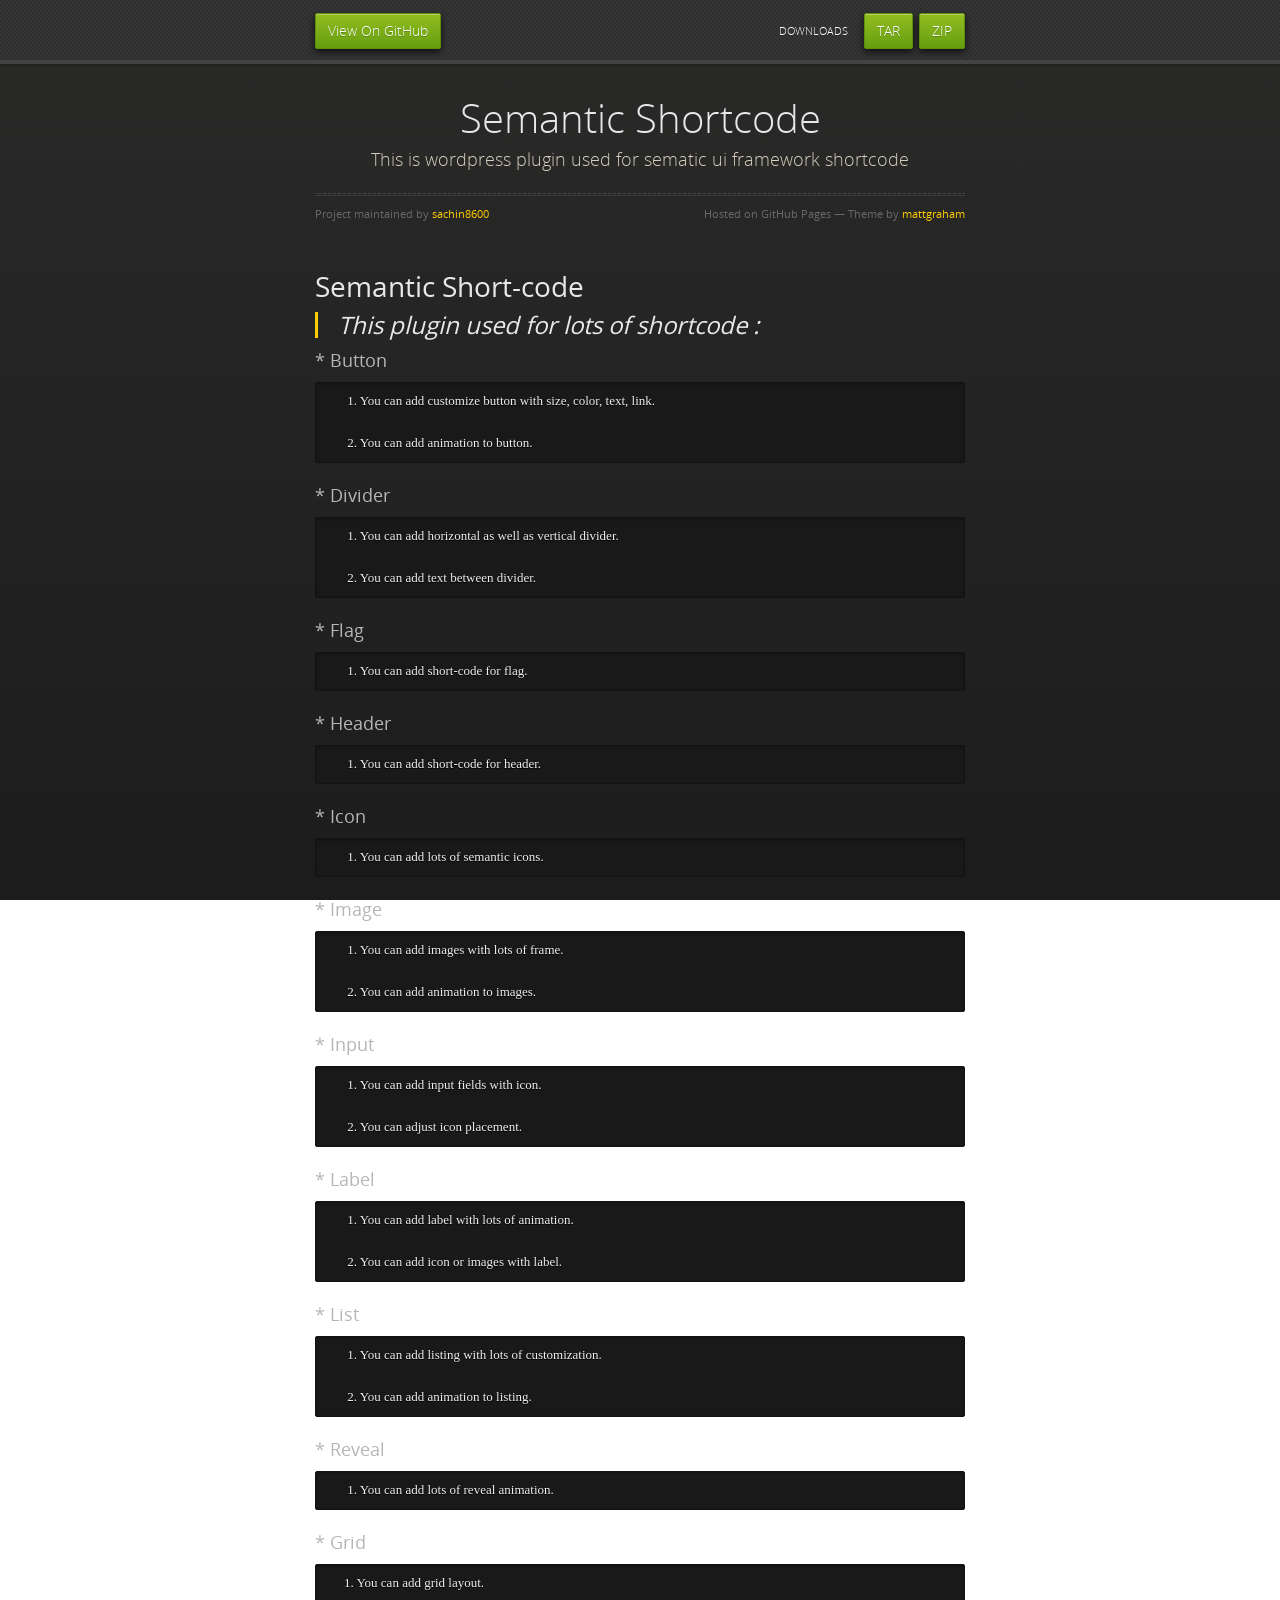
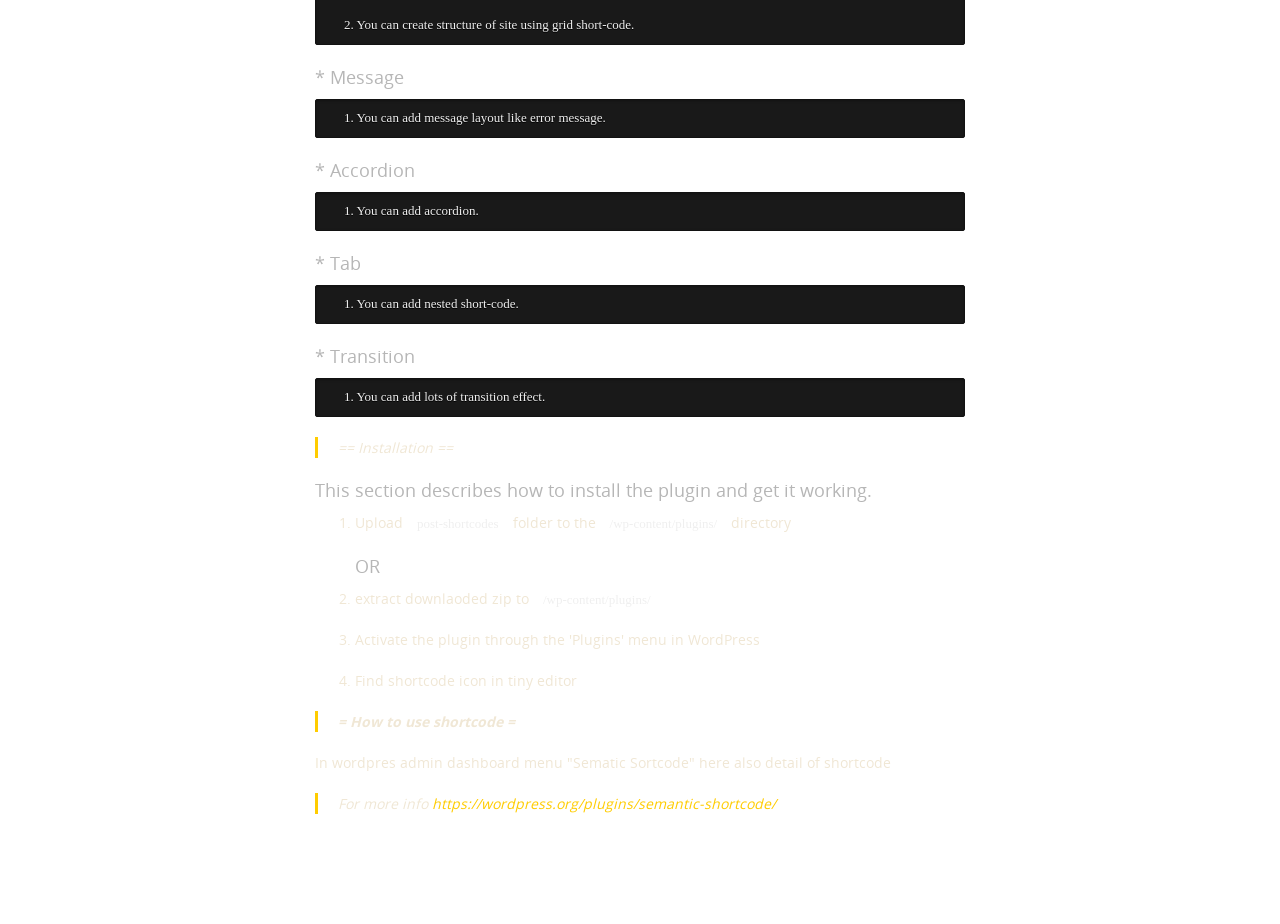
<file: index.html>
<!doctype html>
<html>
  <head>
    <meta charset="utf-8">
    <meta http-equiv="X-UA-Compatible" content="chrome=1">
    <title>Semantic Shortcode by sachin8600</title>
    <link rel="stylesheet" href="stylesheets/styles.css">
    <link rel="stylesheet" href="stylesheets/github-dark.css">
    <script src="https://ajax.googleapis.com/ajax/libs/jquery/1.7.1/jquery.min.js"></script>
    <script src="javascripts/respond.js"></script>
    <!--[if lt IE 9]>
      <script src="//html5shiv.googlecode.com/svn/trunk/html5.js"></script>
    <![endif]-->
    <!--[if lt IE 8]>
    <link rel="stylesheet" href="stylesheets/ie.css">
    <![endif]-->
    <meta name="viewport" content="width=device-width, initial-scale=1, user-scalable=no">

  </head>
  <body>
      <div id="header">
        <nav>
          <li class="fork"><a href="https://github.com/sachin8600/semantic-shortcode">View On GitHub</a></li>
          <li class="downloads"><a href="https://github.com/sachin8600/semantic-shortcode/zipball/master">ZIP</a></li>
          <li class="downloads"><a href="https://github.com/sachin8600/semantic-shortcode/tarball/master">TAR</a></li>
          <li class="title">DOWNLOADS</li>
        </nav>
      </div><!-- end header -->

    <div class="wrapper">

      <section>
        <div id="title">
          <h1>Semantic Shortcode</h1>
          <p>This is wordpress plugin used for sematic ui framework shortcode</p>
          <hr>
          <span class="credits left">Project maintained by <a href="https://github.com/sachin8600">sachin8600</a></span>
          <span class="credits right">Hosted on GitHub Pages &mdash; Theme by <a href="https://twitter.com/michigangraham">mattgraham</a></span>
        </div>

        <h1>
<a id="semantic-short-code" class="anchor" href="#semantic-short-code" aria-hidden="true"><span class="octicon octicon-link"></span></a>Semantic Short-code</h1>

<blockquote>
<h2>
<a id="this-plugin-used-for-lots-of-shortcode-" class="anchor" href="#this-plugin-used-for-lots-of-shortcode-" aria-hidden="true"><span class="octicon octicon-link"></span></a>This plugin used for lots of shortcode :</h2>
</blockquote>

<h3>
<a id="-button" class="anchor" href="#-button" aria-hidden="true"><span class="octicon octicon-link"></span></a>* Button</h3>

<pre><code>     1. You can add customize button with size, color, text, link.

     2. You can add animation to button.
</code></pre>

<h3>
<a id="-divider" class="anchor" href="#-divider" aria-hidden="true"><span class="octicon octicon-link"></span></a>* Divider</h3>

<pre><code>     1. You can add horizontal as well as vertical divider.

     2. You can add text between divider.
</code></pre>

<h3>
<a id="-flag" class="anchor" href="#-flag" aria-hidden="true"><span class="octicon octicon-link"></span></a>* Flag</h3>

<pre><code>     1. You can add short-code for flag. 
</code></pre>

<h3>
<a id="-header" class="anchor" href="#-header" aria-hidden="true"><span class="octicon octicon-link"></span></a>* Header</h3>

<pre><code>     1. You can add short-code for header. 
</code></pre>

<h3>
<a id="-icon" class="anchor" href="#-icon" aria-hidden="true"><span class="octicon octicon-link"></span></a>* Icon</h3>

<pre><code>     1. You can add lots of semantic icons.
</code></pre>

<h3>
<a id="-image" class="anchor" href="#-image" aria-hidden="true"><span class="octicon octicon-link"></span></a>* Image</h3>

<pre><code>     1. You can add images with lots of frame.

     2. You can add animation to images.
</code></pre>

<h3>
<a id="-input" class="anchor" href="#-input" aria-hidden="true"><span class="octicon octicon-link"></span></a>* Input</h3>

<pre><code>     1. You can add input fields with icon.

     2. You can adjust icon placement.
</code></pre>

<h3>
<a id="-label" class="anchor" href="#-label" aria-hidden="true"><span class="octicon octicon-link"></span></a>* Label</h3>

<pre><code>     1. You can add label with lots of animation.

     2. You can add icon or images with label.
</code></pre>

<h3>
<a id="-list" class="anchor" href="#-list" aria-hidden="true"><span class="octicon octicon-link"></span></a>* List</h3>

<pre><code>     1. You can add listing with lots of customization.

     2. You can add animation to listing.
</code></pre>

<h3>
<a id="-reveal" class="anchor" href="#-reveal" aria-hidden="true"><span class="octicon octicon-link"></span></a>* Reveal</h3>

<pre><code>     1. You can add lots of reveal animation.
</code></pre>

<h3>
<a id="-grid" class="anchor" href="#-grid" aria-hidden="true"><span class="octicon octicon-link"></span></a>* Grid</h3>

<pre><code>    1. You can add grid layout.

    2. You can create structure of site using grid short-code.
</code></pre>

<h3>
<a id="-message" class="anchor" href="#-message" aria-hidden="true"><span class="octicon octicon-link"></span></a>* Message</h3>

<pre><code>    1. You can add message layout like error message.
</code></pre>

<h3>
<a id="-accordion" class="anchor" href="#-accordion" aria-hidden="true"><span class="octicon octicon-link"></span></a>* Accordion</h3>

<pre><code>    1. You can add accordion.
</code></pre>

<h3>
<a id="-tab" class="anchor" href="#-tab" aria-hidden="true"><span class="octicon octicon-link"></span></a>* Tab</h3>

<pre><code>    1. You can add nested short-code.
</code></pre>

<h3>
<a id="-transition" class="anchor" href="#-transition" aria-hidden="true"><span class="octicon octicon-link"></span></a>* Transition</h3>

<pre><code>    1. You can add lots of transition effect.
</code></pre>

<blockquote>
<p>== Installation ==</p>
</blockquote>

<h3>
<a id="this-section-describes-how-to-install-the-plugin-and-get-it-working" class="anchor" href="#this-section-describes-how-to-install-the-plugin-and-get-it-working" aria-hidden="true"><span class="octicon octicon-link"></span></a>This section describes how to install the plugin and get it working.</h3>

<ol>
<li>
<p>Upload <code>post-shortcodes</code> folder to the <code>/wp-content/plugins/</code> directory</p>

<h3>
<a id="or" class="anchor" href="#or" aria-hidden="true"><span class="octicon octicon-link"></span></a>OR</h3>
</li>
<li><p>extract downlaoded zip to <code>/wp-content/plugins/</code></p></li>
<li><p>Activate the plugin through the 'Plugins' menu in WordPress</p></li>
<li><p>Find shortcode icon in tiny editor</p></li>
</ol>

<blockquote>
<p><strong>= How to use shortcode =</strong></p>
</blockquote>

<p>In wordpres admin dashboard menu "Sematic Sortcode" here also detail of shortcode</p>

<blockquote>
<p>For more info <a href="https://wordpress.org/plugins/semantic-shortcode/">https://wordpress.org/plugins/semantic-shortcode/</a></p>
</blockquote>
      </section>

    </div>
    <!--[if !IE]><script>fixScale(document);</script><![endif]-->
              <script type="text/javascript">
            var gaJsHost = (("https:" == document.location.protocol) ? "https://ssl." : "http://www.");
            document.write(unescape("%3Cscript src='" + gaJsHost + "google-analytics.com/ga.js' type='text/javascript'%3E%3C/script%3E"));
          </script>
          <script type="text/javascript">
            try {
              var pageTracker = _gat._getTracker("UA-63701332-2");
            pageTracker._trackPageview();
            } catch(err) {}
          </script>

  </body>
</html>
</file>
<file: stylesheets/styles.css>
@font-face {
  font-family: 'OpenSansLight';
  src: url("../fonts/OpenSans-Light-webfont.eot");
  src: url("../fonts/OpenSans-Light-webfont.eot?#iefix") format("embedded-opentype"), url("../fonts/OpenSans-Light-webfont.woff") format("woff"), url("../fonts/OpenSans-Light-webfont.ttf") format("truetype"), url("../fonts/OpenSans-Light-webfont.svg#OpenSansLight") format("svg");
  font-weight: normal;
  font-style: normal;
}

@font-face {
  font-family: 'OpenSansLightItalic';
  src: url("../fonts/OpenSans-LightItalic-webfont.eot");
  src: url("../fonts/OpenSans-LightItalic-webfont.eot?#iefix") format("embedded-opentype"), url("../fonts/OpenSans-LightItalic-webfont.woff") format("woff"), url("../fonts/OpenSans-LightItalic-webfont.ttf") format("truetype"), url("../fonts/OpenSans-LightItalic-webfont.svg#OpenSansLightItalic") format("svg");
  font-weight: normal;
  font-style: normal;
}

@font-face {
  font-family: 'OpenSansRegular';
  src: url("../fonts/OpenSans-Regular-webfont.eot");
  src: url("../fonts/OpenSans-Regular-webfont.eot?#iefix") format("embedded-opentype"), url("../fonts/OpenSans-Regular-webfont.woff") format("woff"), url("../fonts/OpenSans-Regular-webfont.ttf") format("truetype"), url("../fonts/OpenSans-Regular-webfont.svg#OpenSansRegular") format("svg");
  font-weight: normal;
  font-style: normal;
  -webkit-font-smoothing: antialiased;
}

@font-face {
  font-family: 'OpenSansItalic';
  src: url("../fonts/OpenSans-Italic-webfont.eot");
  src: url("../fonts/OpenSans-Italic-webfont.eot?#iefix") format("embedded-opentype"), url("../fonts/OpenSans-Italic-webfont.woff") format("woff"), url("../fonts/OpenSans-Italic-webfont.ttf") format("truetype"), url("../fonts/OpenSans-Italic-webfont.svg#OpenSansItalic") format("svg");
  font-weight: normal;
  font-style: normal;
  -webkit-font-smoothing: antialiased;
}

@font-face {
  font-family: 'OpenSansSemibold';
  src: url("../fonts/OpenSans-Semibold-webfont.eot");
  src: url("../fonts/OpenSans-Semibold-webfont.eot?#iefix") format("embedded-opentype"), url("../fonts/OpenSans-Semibold-webfont.woff") format("woff"), url("../fonts/OpenSans-Semibold-webfont.ttf") format("truetype"), url("../fonts/OpenSans-Semibold-webfont.svg#OpenSansSemibold") format("svg");
  font-weight: normal;
  font-style: normal;
  -webkit-font-smoothing: antialiased;
}

@font-face {
  font-family: 'OpenSansSemiboldItalic';
  src: url("../fonts/OpenSans-SemiboldItalic-webfont.eot");
  src: url("../fonts/OpenSans-SemiboldItalic-webfont.eot?#iefix") format("embedded-opentype"), url("../fonts/OpenSans-SemiboldItalic-webfont.woff") format("woff"), url("../fonts/OpenSans-SemiboldItalic-webfont.ttf") format("truetype"), url("../fonts/OpenSans-SemiboldItalic-webfont.svg#OpenSansSemiboldItalic") format("svg");
  font-weight: normal;
  font-style: normal;
  -webkit-font-smoothing: antialiased;
}

@font-face {
  font-family: 'OpenSansBold';
  src: url("../fonts/OpenSans-Bold-webfont.eot");
  src: url("../fonts/OpenSans-Bold-webfont.eot?#iefix") format("embedded-opentype"), url("../fonts/OpenSans-Bold-webfont.woff") format("woff"), url("../fonts/OpenSans-Bold-webfont.ttf") format("truetype"), url("../fonts/OpenSans-Bold-webfont.svg#OpenSansBold") format("svg");
  font-weight: normal;
  font-style: normal;
  -webkit-font-smoothing: antialiased;
}

@font-face {
  font-family: 'OpenSansBoldItalic';
  src: url("../fonts/OpenSans-BoldItalic-webfont.eot");
  src: url("../fonts/OpenSans-BoldItalic-webfont.eot?#iefix") format("embedded-opentype"), url("../fonts/OpenSans-BoldItalic-webfont.woff") format("woff"), url("../fonts/OpenSans-BoldItalic-webfont.ttf") format("truetype"), url("../fonts/OpenSans-BoldItalic-webfont.svg#OpenSansBoldItalic") format("svg");
  font-weight: normal;
  font-style: normal;
  -webkit-font-smoothing: antialiased;
}

/* normalize.css 2012-02-07T12:37 UTC - https://github.com/necolas/normalize.css */
/* =============================================================================
   HTML5 display definitions
   ========================================================================== */
/*
 * Corrects block display not defined in IE6/7/8/9 & FF3
 */
article,
aside,
details,
figcaption,
figure,
footer,
header,
hgroup,
nav,
section,
summary {
  display: block;
}

/*
 * Corrects inline-block display not defined in IE6/7/8/9 & FF3
 */
audio,
canvas,
video {
  display: inline-block;
  *display: inline;
  *zoom: 1;
}

/*
 * Prevents modern browsers from displaying 'audio' without controls
 */
audio:not([controls]) {
  display: none;
}

/*
 * Addresses styling for 'hidden' attribute not present in IE7/8/9, FF3, S4
 * Known issue: no IE6 support
 */
[hidden] {
  display: none;
}

/* =============================================================================
   Base
   ========================================================================== */
/*
 * 1. Corrects text resizing oddly in IE6/7 when body font-size is set using em units
 *    http://clagnut.com/blog/348/#c790
 * 2. Prevents iOS text size adjust after orientation change, without disabling user zoom
 *    www.456bereastreet.com/archive/201012/controlling_text_size_in_safari_for_ios_without_disabling_user_zoom/
 */
html {
  font-size: 100%;
  /* 1 */
  -webkit-text-size-adjust: 100%;
  /* 2 */
  -ms-text-size-adjust: 100%;
  /* 2 */
}

/*
 * Addresses font-family inconsistency between 'textarea' and other form elements.
 */
html,
button,
input,
select,
textarea {
  font-family: sans-serif;
}

/*
 * Addresses margins handled incorrectly in IE6/7
 */
body {
  margin: 0;
}

/* =============================================================================
   Links
   ========================================================================== */
/*
 * Addresses outline displayed oddly in Chrome
 */
a:focus {
  outline: thin dotted;
}

/*
 * Improves readability when focused and also mouse hovered in all browsers
 * people.opera.com/patrickl/experiments/keyboard/test
 */
a:hover,
a:active {
  outline: 0;
}

/* =============================================================================
   Typography
   ========================================================================== */
/*
 * Addresses font sizes and margins set differently in IE6/7
 * Addresses font sizes within 'section' and 'article' in FF4+, Chrome, S5
 */
h1 {
  font-size: 2em;
  margin: 0.67em 0;
}

h2 {
  font-size: 1.5em;
  margin: 0.83em 0;
}

h3 {
  font-size: 1.17em;
  margin: 1em 0;
}

h4 {
  font-size: 1em;
  margin: 1.33em 0;
}

h5 {
  font-size: 0.83em;
  margin: 1.67em 0;
}

h6 {
  font-size: 0.75em;
  margin: 2.33em 0;
}

/*
 * Addresses styling not present in IE7/8/9, S5, Chrome
 */
abbr[title] {
  border-bottom: 1px dotted;
}

/*
 * Addresses style set to 'bolder' in FF3+, S4/5, Chrome
*/
b,
strong {
  font-weight: bold;
}

blockquote {
  margin: 1em 40px;
}

/*
 * Addresses styling not present in S5, Chrome
 */
dfn {
  font-style: italic;
}

/*
 * Addresses styling not present in IE6/7/8/9
 */
mark {
  background: #ff0;
  color: #000;
}

/*
 * Addresses margins set differently in IE6/7
 */
p,
pre {
  margin: 1em 0;
}

/*
 * Corrects font family set oddly in IE6, S4/5, Chrome
 * en.wikipedia.org/wiki/User:Davidgothberg/Test59
 */
pre,
code,
kbd,
samp {
  font-family: monospace, serif;
  _font-family: 'courier new', monospace;
  font-size: 1em;
}

/*
 * 1. Addresses CSS quotes not supported in IE6/7
 * 2. Addresses quote property not supported in S4
 */
/* 1 */
q {
  quotes: none;
}

/* 2 */
q:before,
q:after {
  content: '';
  content: none;
}

small {
  font-size: 75%;
}

/*
 * Prevents sub and sup affecting line-height in all browsers
 * gist.github.com/413930
 */
sub,
sup {
  font-size: 75%;
  line-height: 0;
  position: relative;
  vertical-align: baseline;
}

sup {
  top: -0.5em;
}

sub {
  bottom: -0.25em;
}

/* =============================================================================
   Lists
   ========================================================================== */
/*
 * Addresses margins set differently in IE6/7
 */
dl,
menu,
ol,
ul {
  margin: 1em 0;
}

dd {
  margin: 0 0 0 40px;
}

/*
 * Addresses paddings set differently in IE6/7
 */
menu,
ol,
ul {
  padding: 0 0 0 40px;
}

/*
 * Corrects list images handled incorrectly in IE7
 */
nav ul,
nav ol {
  list-style: none;
  list-style-image: none;
}

/* =============================================================================
   Embedded content
   ========================================================================== */
/*
 * 1. Removes border when inside 'a' element in IE6/7/8/9, FF3
 * 2. Improves image quality when scaled in IE7
 *    code.flickr.com/blog/2008/11/12/on-ui-quality-the-little-things-client-side-image-resizing/
 */
img {
  border: 0;
  /* 1 */
  -ms-interpolation-mode: bicubic;
  /* 2 */
}

/*
 * Corrects overflow displayed oddly in IE9
 */
svg:not(:root) {
  overflow: hidden;
}

/* =============================================================================
   Figures
   ========================================================================== */
/*
 * Addresses margin not present in IE6/7/8/9, S5, O11
 */
figure {
  margin: 0;
}

/* =============================================================================
   Forms
   ========================================================================== */
/*
 * Corrects margin displayed oddly in IE6/7
 */
form {
  margin: 0;
}

/*
 * Define consistent border, margin, and padding
 */
fieldset {
  border: 1px solid #c0c0c0;
  margin: 0 2px;
  padding: 0.35em 0.625em 0.75em;
}

/*
 * 1. Corrects color not being inherited in IE6/7/8/9
 * 2. Corrects text not wrapping in FF3 
 * 3. Corrects alignment displayed oddly in IE6/7
 */
legend {
  border: 0;
  /* 1 */
  padding: 0;
  white-space: normal;
  /* 2 */
  *margin-left: -7px;
  /* 3 */
}

/*
 * 1. Corrects font size not being inherited in all browsers
 * 2. Addresses margins set differently in IE6/7, FF3+, S5, Chrome
 * 3. Improves appearance and consistency in all browsers
 */
button,
input,
select,
textarea {
  font-size: 100%;
  /* 1 */
  margin: 0;
  /* 2 */
  vertical-align: baseline;
  /* 3 */
  *vertical-align: middle;
  /* 3 */
}

/*
 * Addresses FF3/4 setting line-height on 'input' using !important in the UA stylesheet
 */
button,
input {
  line-height: normal;
  /* 1 */
}

/*
 * 1. Improves usability and consistency of cursor style between image-type 'input' and others
 * 2. Corrects inability to style clickable 'input' types in iOS
 * 3. Removes inner spacing in IE7 without affecting normal text inputs
 *    Known issue: inner spacing remains in IE6
 */
button,
input[type="button"],
input[type="reset"],
input[type="submit"] {
  cursor: pointer;
  /* 1 */
  -webkit-appearance: button;
  /* 2 */
  *overflow: visible;
  /* 3 */
}

/*
 * Re-set default cursor for disabled elements
 */
button[disabled],
input[disabled] {
  cursor: default;
}

/*
 * 1. Addresses box sizing set to content-box in IE8/9
 * 2. Removes excess padding in IE8/9
 * 3. Removes excess padding in IE7
      Known issue: excess padding remains in IE6
 */
input[type="checkbox"],
input[type="radio"] {
  box-sizing: border-box;
  /* 1 */
  padding: 0;
  /* 2 */
  *height: 13px;
  /* 3 */
  *width: 13px;
  /* 3 */
}

/*
 * 1. Addresses appearance set to searchfield in S5, Chrome
 * 2. Addresses box-sizing set to border-box in S5, Chrome (include -moz to future-proof)
 */
input[type="search"] {
  -webkit-appearance: textfield;
  /* 1 */
  -moz-box-sizing: content-box;
  -webkit-box-sizing: content-box;
  /* 2 */
  box-sizing: content-box;
}

/*
 * Removes inner padding and search cancel button in S5, Chrome on OS X
 */
input[type="search"]::-webkit-search-decoration,
input[type="search"]::-webkit-search-cancel-button {
  -webkit-appearance: none;
}

/*
 * Removes inner padding and border in FF3+
 * www.sitepen.com/blog/2008/05/14/the-devils-in-the-details-fixing-dojos-toolbar-buttons/
 */
button::-moz-focus-inner,
input::-moz-focus-inner {
  border: 0;
  padding: 0;
}

/*
 * 1. Removes default vertical scrollbar in IE6/7/8/9
 * 2. Improves readability and alignment in all browsers
 */
textarea {
  overflow: auto;
  /* 1 */
  vertical-align: top;
  /* 2 */
}

/* =============================================================================
   Tables
   ========================================================================== */
/*
 * Remove most spacing between table cells
 */
table {
  border-collapse: collapse;
  border-spacing: 0;
}

body {
  padding: 0px 0 20px 0px;
  margin: 0px;
  font: 14px/1.5 "OpenSansRegular", "Helvetica Neue", Helvetica, Arial, sans-serif;
  color: #f0e7d5;
  font-weight: normal;
  background: #252525;
  background-attachment: fixed !important;
  background: -webkit-gradient(linear, 50% 0%, 50% 100%, color-stop(0%, #2a2a29), color-stop(100%, #1c1c1c));
  background: -webkit-linear-gradient(#2a2a29, #1c1c1c);
  background: -moz-linear-gradient(#2a2a29, #1c1c1c);
  background: -o-linear-gradient(#2a2a29, #1c1c1c);
  background: -ms-linear-gradient(#2a2a29, #1c1c1c);
  background: linear-gradient(#2a2a29, #1c1c1c);
}

h1, h2, h3, h4, h5, h6 {
  color: #e8e8e8;
  margin: 0 0 10px;
  font-family: 'OpenSansRegular', "Helvetica Neue", Helvetica, Arial, sans-serif;
  font-weight: normal;
}

p, ul, ol, table, pre, dl {
  margin: 0 0 20px;
}

h1, h2, h3 {
  line-height: 1.1;
}

h1 {
  font-size: 28px;
}

h2 {
  font-size: 24px;
}

h4, h5, h6 {
  color: #e8e8e8;
}

h3 {
  font-size: 18px;
  line-height: 24px;
  font-family: 'OpenSansRegular', "Helvetica Neue", Helvetica, Arial, sans-serif !important;
  font-weight: normal;
  color: #b6b6b6;
}

a {
  color: #ffcc00;
  font-weight: 400;
  text-decoration: none;
}
a:hover {
  color: #ffeb9b;
}

a small {
  font-size: 11px;
  color: #666;
  margin-top: -0.6em;
  display: block;
}

ul {
  list-style-image: url("../images/bullet.png");
}

strong {
  font-family: 'OpenSansBold', "Helvetica Neue", Helvetica, Arial, sans-serif !important;
  font-weight: normal;
}

.wrapper {
  max-width: 650px;
  margin: 0 auto;
  position: relative;
  padding: 0 20px;
}

section img {
  max-width: 100%;
}

blockquote {
  border-left: 3px solid #ffcc00;
  margin: 0;
  padding: 0 0 0 20px;
  font-style: italic;
}

code {
  font-family: "Lucida Sans", Monaco, Bitstream Vera Sans Mono, Lucida Console, Terminal;
  color: #efefef;
  font-size: 13px;
  margin: 0 4px;
  padding: 4px 6px;
  -moz-border-radius: 2px;
  -webkit-border-radius: 2px;
  -o-border-radius: 2px;
  -ms-border-radius: 2px;
  -khtml-border-radius: 2px;
  border-radius: 2px;
}

pre {
  padding: 8px 15px;
  background: #191919;
  -moz-border-radius: 2px;
  -webkit-border-radius: 2px;
  -o-border-radius: 2px;
  -ms-border-radius: 2px;
  -khtml-border-radius: 2px;
  border-radius: 2px;
  border: 1px solid #121212;
  -moz-box-shadow: inset 0 1px 3px rgba(0, 0, 0, 0.3);
  -webkit-box-shadow: inset 0 1px 3px rgba(0, 0, 0, 0.3);
  -o-box-shadow: inset 0 1px 3px rgba(0, 0, 0, 0.3);
  box-shadow: inset 0 1px 3px rgba(0, 0, 0, 0.3);
  overflow: auto;
  overflow-y: hidden;
}
pre code {
  color: #efefef;
  text-shadow: 0px 1px 0px #000;
  margin: 0;
  padding: 0;
}

table {
  width: 100%;
  border-collapse: collapse;
}

th {
  text-align: left;
  padding: 5px 10px;
  border-bottom: 1px solid #434343;
  color: #b6b6b6;
  font-family: 'OpenSansSemibold', "Helvetica Neue", Helvetica, Arial, sans-serif !important;
  font-weight: normal;
}

td {
  text-align: left;
  padding: 5px 10px;
  border-bottom: 1px solid #434343;
}

hr {
  border: 0;
  outline: none;
  height: 3px;
  background: transparent url("../images/hr.gif") center center repeat-x;
  margin: 0 0 20px;
}

dt {
  color: #F0E7D5;
  font-family: 'OpenSansSemibold', "Helvetica Neue", Helvetica, Arial, sans-serif !important;
  font-weight: normal;
}

#header {
  z-index: 100;
  left: 0;
  top: 0px;
  height: 60px;
  width: 100%;
  position: fixed;
  background: url(../images/nav-bg.gif) #353535;
  border-bottom: 4px solid #434343;
  -moz-box-shadow: 0px 1px 3px rgba(0, 0, 0, 0.25);
  -webkit-box-shadow: 0px 1px 3px rgba(0, 0, 0, 0.25);
  -o-box-shadow: 0px 1px 3px rgba(0, 0, 0, 0.25);
  box-shadow: 0px 1px 3px rgba(0, 0, 0, 0.25);
}
#header nav {
  max-width: 650px;
  margin: 0 auto;
  padding: 0 10px;
  background: blue;
  margin: 6px auto;
}
#header nav li {
  font-family: 'OpenSansLight', "Helvetica Neue", Helvetica, Arial, sans-serif;
  font-weight: normal;
  list-style: none;
  display: inline;
  color: white;
  line-height: 50px;
  text-shadow: 0px 1px 0px rgba(0, 0, 0, 0.2);
  font-size: 14px;
}
#header nav li a {
  color: white;
  border: 1px solid #5d910b;
  background: -webkit-gradient(linear, 50% 0%, 50% 100%, color-stop(0%, #93bd20), color-stop(100%, #659e10));
  background: -webkit-linear-gradient(#93bd20, #659e10);
  background: -moz-linear-gradient(#93bd20, #659e10);
  background: -o-linear-gradient(#93bd20, #659e10);
  background: -ms-linear-gradient(#93bd20, #659e10);
  background: linear-gradient(#93bd20, #659e10);
  -moz-border-radius: 2px;
  -webkit-border-radius: 2px;
  -o-border-radius: 2px;
  -ms-border-radius: 2px;
  -khtml-border-radius: 2px;
  border-radius: 2px;
  -moz-box-shadow: inset 0px 1px 0px rgba(255, 255, 255, 0.3), 0px 3px 7px rgba(0, 0, 0, 0.7);
  -webkit-box-shadow: inset 0px 1px 0px rgba(255, 255, 255, 0.3), 0px 3px 7px rgba(0, 0, 0, 0.7);
  -o-box-shadow: inset 0px 1px 0px rgba(255, 255, 255, 0.3), 0px 3px 7px rgba(0, 0, 0, 0.7);
  box-shadow: inset 0px 1px 0px rgba(255, 255, 255, 0.3), 0px 3px 7px rgba(0, 0, 0, 0.7);
  background-color: #93bd20;
  padding: 10px 12px;
  margin-top: 6px;
  line-height: 14px;
  font-size: 14px;
  display: inline-block;
  text-align: center;
}
#header nav li a:hover {
  background: -webkit-gradient(linear, 50% 0%, 50% 100%, color-stop(0%, #749619), color-stop(100%, #527f0e));
  background: -webkit-linear-gradient(#749619, #527f0e);
  background: -moz-linear-gradient(#749619, #527f0e);
  background: -o-linear-gradient(#749619, #527f0e);
  background: -ms-linear-gradient(#749619, #527f0e);
  background: linear-gradient(#749619, #527f0e);
  background-color: #659e10;
  border: 1px solid #527f0e;
  -moz-box-shadow: inset 0px 1px 1px rgba(0, 0, 0, 0.2), 0px 1px 0px rgba(0, 0, 0, 0);
  -webkit-box-shadow: inset 0px 1px 1px rgba(0, 0, 0, 0.2), 0px 1px 0px rgba(0, 0, 0, 0);
  -o-box-shadow: inset 0px 1px 1px rgba(0, 0, 0, 0.2), 0px 1px 0px rgba(0, 0, 0, 0);
  box-shadow: inset 0px 1px 1px rgba(0, 0, 0, 0.2), 0px 1px 0px rgba(0, 0, 0, 0);
}
#header nav li.fork {
  float: left;
  margin-left: 0px;
}
#header nav li.downloads {
  float: right;
  margin-left: 6px;
}
#header nav li.title {
  float: right;
  margin-right: 10px;
  font-size: 11px;
}

section {
  max-width: 650px;
  padding: 30px 0px 50px 0px;
  margin: 20px 0;
  margin-top: 70px;
}
section #title {
  border: 0;
  outline: none;
  margin: 0 0 50px 0;
  padding: 0 0 5px 0;
}
section #title h1 {
  font-family: 'OpenSansLight', "Helvetica Neue", Helvetica, Arial, sans-serif;
  font-weight: normal;
  font-size: 40px;
  text-align: center;
  line-height: 36px;
}
section #title p {
  color: #d7cfbe;
  font-family: 'OpenSansLight', "Helvetica Neue", Helvetica, Arial, sans-serif;
  font-weight: normal;
  font-size: 18px;
  text-align: center;
}
section #title .credits {
  font-size: 11px;
  font-family: 'OpenSansRegular', "Helvetica Neue", Helvetica, Arial, sans-serif;
  font-weight: normal;
  color: #696969;
  margin-top: -10px;
}
section #title .credits.left {
  float: left;
}
section #title .credits.right {
  float: right;
}

@media print, screen and (max-width: 720px) {
  #title .credits {
    display: block;
    width: 100%;
    line-height: 30px;
    text-align: center;
  }
  #title .credits .left {
    float: none;
    display: block;
  }
  #title .credits .right {
    float: none;
    display: block;
  }
}
@media print, screen and (max-width: 480px) {
  #header {
    margin-top: -20px;
  }

  section {
    margin-top: 40px;
  }

  nav {
    display: none;
  }
}
</file>
<file: stylesheets/github-dark.css>
/*
   Copyright 2014 GitHub Inc.

   Licensed under the Apache License, Version 2.0 (the "License");
   you may not use this file except in compliance with the License.
   You may obtain a copy of the License at

       http://www.apache.org/licenses/LICENSE-2.0

   Unless required by applicable law or agreed to in writing, software
   distributed under the License is distributed on an "AS IS" BASIS,
   WITHOUT WARRANTIES OR CONDITIONS OF ANY KIND, either express or implied.
   See the License for the specific language governing permissions and
   limitations under the License.

*/

.pl-c /* comment */ {
  color: #969896;
}

.pl-c1      /* constant, markup.raw, meta.diff.header, meta.module-reference, meta.property-name, support, support.constant, support.variable, variable.other.constant */,
.pl-s .pl-v /* string variable */ {
  color: #0099cd;
}

.pl-e  /* entity */,
.pl-en /* entity.name */ {
  color: #9774cb;
}

.pl-s .pl-s1 /* string source */,
.pl-smi      /* storage.modifier.import, storage.modifier.package, storage.type.java, variable.other, variable.parameter.function */ {
  color: #ddd;
}

.pl-ent /* entity.name.tag */ {
  color: #7bcc72;
}

.pl-k /* keyword, storage, storage.type */ {
  color: #cc2372;
}

.pl-pds              /* punctuation.definition.string, string.regexp.character-class */,
.pl-s                /* string */,
.pl-s .pl-pse .pl-s1 /* string punctuation.section.embedded source */,
.pl-sr               /* string.regexp */,
.pl-sr .pl-cce       /* string.regexp constant.character.escape */,
.pl-sr .pl-sra       /* string.regexp string.regexp.arbitrary-repitition */,
.pl-sr .pl-sre       /* string.regexp source.ruby.embedded */ {
  color: #3c66e2;
}

.pl-v /* variable */ {
  color: #fb8764;
}

.pl-id /* invalid.deprecated */ {
  color: #e63525;
}

.pl-ii /* invalid.illegal */ {
  background-color: #e63525;
  color: #f8f8f8;
}

.pl-sr .pl-cce /* string.regexp constant.character.escape */ {
  color: #7bcc72;
  font-weight: bold;
}

.pl-ml /* markup.list */ {
  color: #c26b2b;
}

.pl-mh        /* markup.heading */,
.pl-mh .pl-en /* markup.heading entity.name */,
.pl-ms        /* meta.separator */ {
  color: #264ec5;
  font-weight: bold;
}

.pl-mq /* markup.quote */ {
  color: #00acac;
}

.pl-mi /* markup.italic */ {
  color: #ddd;
  font-style: italic;
}

.pl-mb /* markup.bold */ {
  color: #ddd;
  font-weight: bold;
}

.pl-md /* markup.deleted, meta.diff.header.from-file */ {
  background-color: #ffecec;
  color: #bd2c00;
}

.pl-mi1 /* markup.inserted, meta.diff.header.to-file */ {
  background-color: #eaffea;
  color: #55a532;
}

.pl-mdr /* meta.diff.range */ {
  color: #9774cb;
  font-weight: bold;
}

.pl-mo /* meta.output */ {
  color: #264ec5;
}
</file>
<file: stylesheets/ie.css>
nav {
  display: none;
}
</file>
